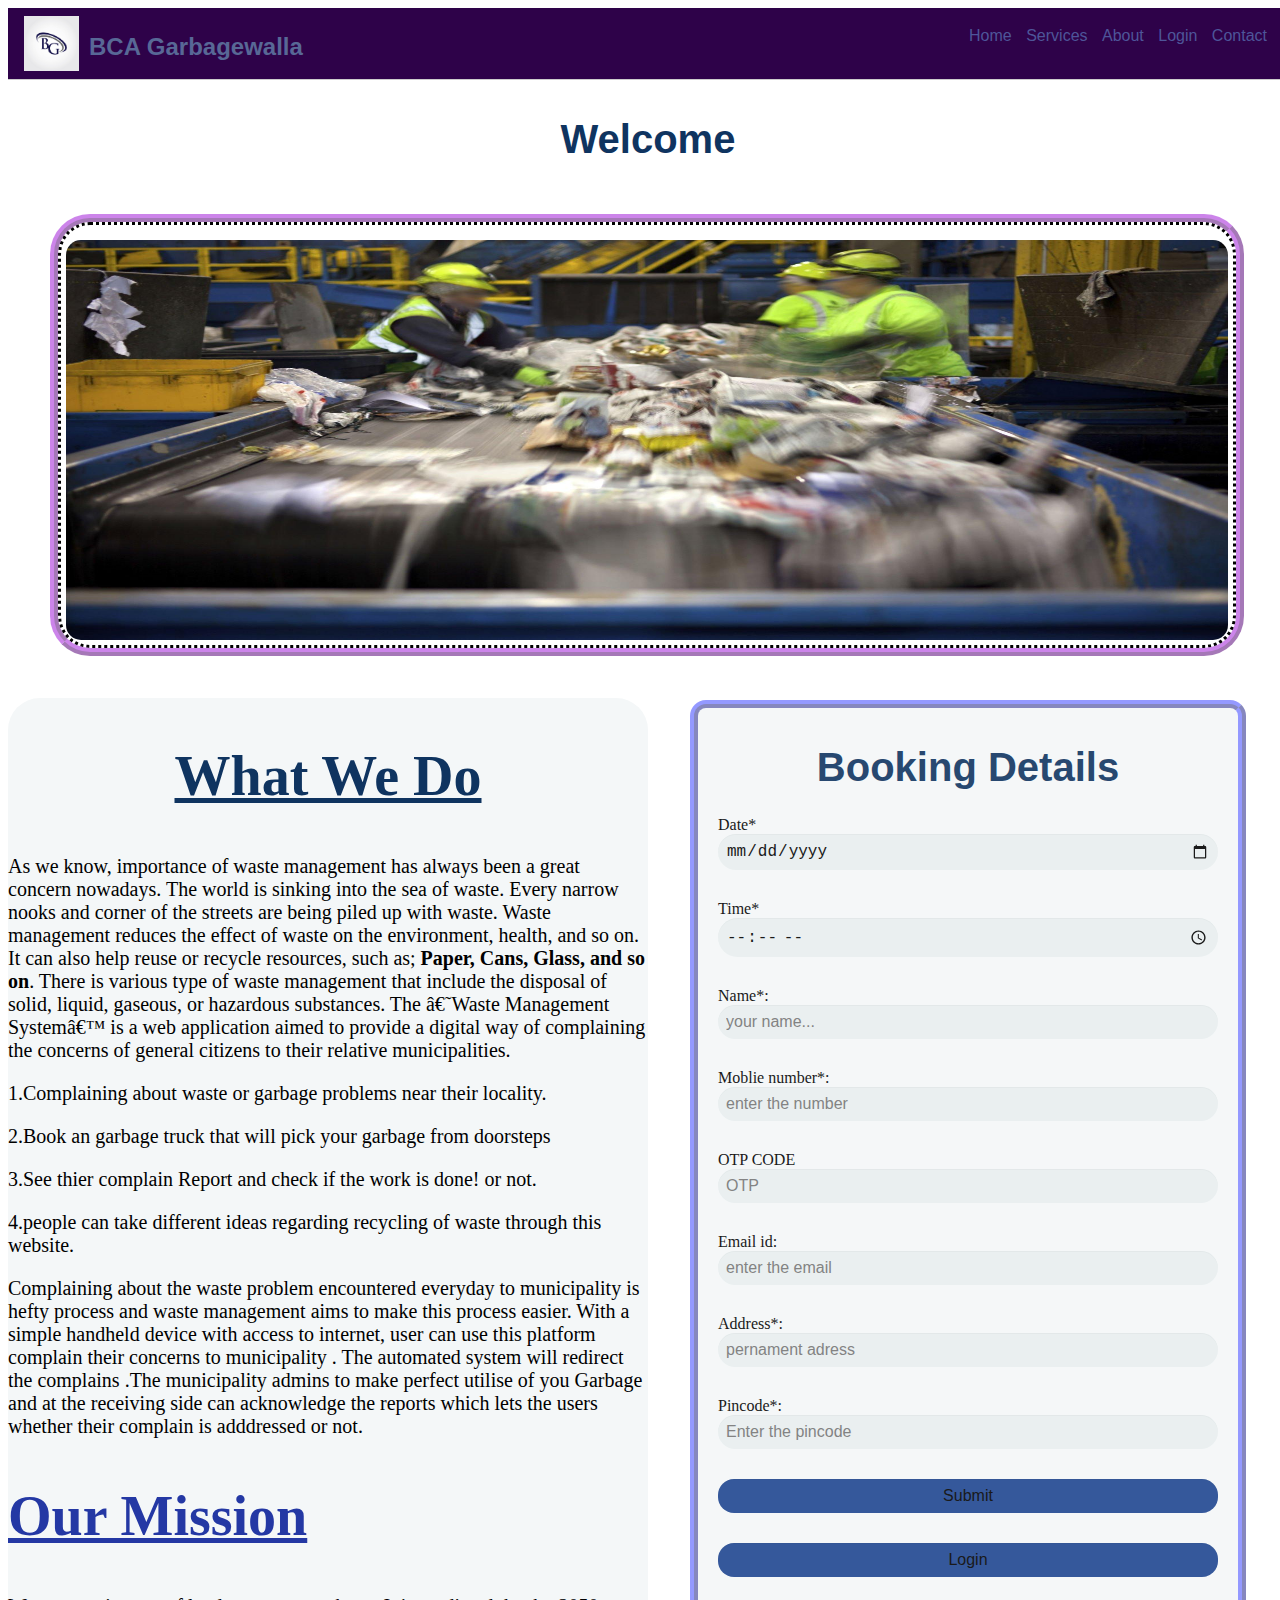
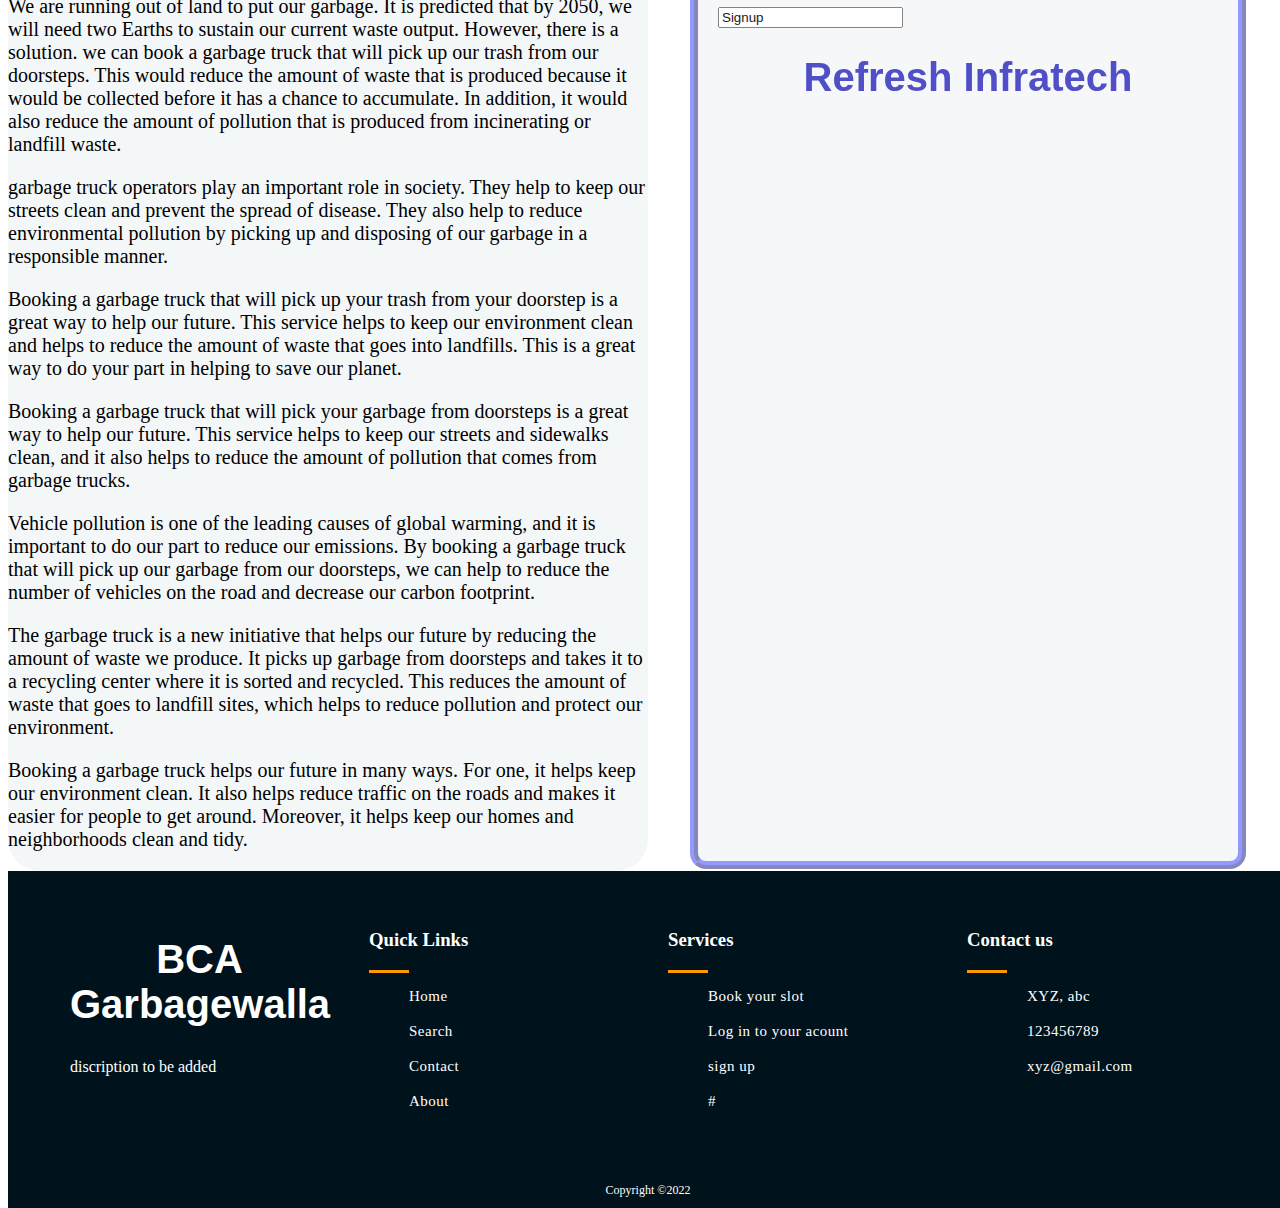
<file: index.html>
<html>
<head>
  <title>BCA Garbagewalla</title>
  <link rel="stylesheet" href="index.css">
  <link rel="icon" type="image/x-icon" href="logo.jpg">
  <script src="https://cdnjs.cloudflare.com/ajax/libs/jquery/3.3.1/jquery.min.js" charset="utf-8"></script>
  <style>
  h1{
                text-align: center;
                color: #0F3460;
                font-family: 'Franklin Gothic Medium', 'Arial Narrow', Arial, sans-serif;
                font-size: 40px;
            }
            .form {
              outline: 8px ridge rgba(50, 56, 220, 0.6);
              border-radius: 2rem;
              
              max-width: 500px;
              margin: 10px auto;
                padding: 10px 20px;
                background: #f4f7f8;opacity: 0.9;
              border-radius: 8px;
              position: relative;
        }

            /*input[type=file]{
            width: 50%;
            padding: 0px;
            border: 1px solid #ccc;

            box-sizing: border-box;
            margin-top: 10px;
            margin-left: 30px;
            }*/
            input[type=text],
            input[type=number],
            input[type=date],
            input[type=time],
            input[type=email],
            textarea,
            select{
              border-radius: 2rem;
            background: rgba(255,255,255,0.1);
            border: none;
            font-size: 16px;
            height: auto;
            margin: auto;
            outline: 0;
            padding: 8px;
            width: 100%;
            background-color: #e8eeef;
            color: black;
            box-shadow: 0 1px 0 rgba(0,0,0,0.03) inset;
            margin-bottom: 30px;
          }
          input[type=submit]{
            border-radius: 1em;
            background: rgba(255,255,255,0.1);
            border: none;
            font-size: 16px;
            height: auto;
            margin: auto;
            outline: 0;
            padding: 8px;
            width: 100%;
            background-color: #1F4690;
            color: black;
            box-shadow: 0 1px 0 rgba(0,0,0,0.03) inset;
            margin-bottom: 30px;
          }

            .lig{
            width: 50%;
            padding: 10px;
            border: 1px solid #ccc;
            border-radius: 4px;
            box-sizing: border-box;
            margin-top: 5px;
            margin-left: 30px;
            }
            >
.mapouter{
  position:relative;
  text-align:right;width:100%;
  height:400px;
}
.gmap_canvas {
  overflow:hidden;
  background:none!important;
  width:100%;height:400px;}
.gmap_iframe {height:400px!important;}
            




        </style>
        <script>

        </script>
</head>
<body>
  
  <header class="site-header">
  <div class="site-identity">
    <a href="index.html"><img src="logo.jpg" alt="Site Name" /></a>
    <h1>
      <a href="index.html">BCA Garbagewalla</a>
    </h1>
  </div>
  <nav>
			<a href="index.html">Home</a>
			<a href="#" class="selected">Services</a>

			<a href="about.html">About</a>
      <a href="login.html">Login</a>
			<a href="#">Contact</a>
	</nav>
</header>
<h1 style="padding: 10px;">Welcome</h1>
<div class="wrapper">
  <div class='header'>

  </div>
  <ul id="slider">
        <li class="slide"><img src="img01.jpg" width="100%" height="400px" style="border-radius: 1em;"></li>
        <li class="slide"><img src="img02.jpg" width="100%" height="400px" style="border-radius: 1em;"></li>
        <li class="slide"><img src="img03.jpg" width="100%" height="400px" style="border-radius: 1em;"></li>
       <!-- <li class="slide"><img src="" width="600px" height="400px"></li>
        <li class="slide"><img src="" width="600px" height="400px"></li>-->
    </ul>
</div>

<script type="text/javascript">
$(document).ready(function(){
  $('#slider>li:gt(0)').hide();
   setInterval(function() {
      $('#slider > li:first')
        .fadeOut(1000)
        .next()
        .fadeIn(1000)
        .end()
        .appendTo('#slider');
    }, 2000);

 });
</script>

<!--<div class="slides slowFade">
        <div class="slide">
            <img src="sl01 (1).jpg" alt="img"/>
        </div>
        <div class="slide">
            <img src="sl02.jpg" alt="img"/>
        </div>
        <div class="slide">
            <img src="sl03.jpg" alt="img"/>
        </div>
        <div class="slide">
            <img src="sl04.jpg" alt="img"/>
        </div>-->



  
  


















<div style="display:flex;" >


<div class="whatwedo" style="width:50%; background: #f4f7f8;opacity: 01;border-radius: 2em;" >


  <h2 style="color: #0F3460;text-decoration: underline; text-align: center;font-size: 3.5rem;">What We Do</h2>
  <div style=" color: rgb(0, 0, 0); font-size: 1.25rem;">
<p>
  As we know, importance of waste management has always been a great concern nowadays.
  The world is sinking into the sea of waste.
  Every narrow nooks and corner of the streets are being piled up with waste.
  Waste management reduces the effect of waste on the environment, health, and so on.
  It can also help reuse or recycle resources, such as; <b> Paper, Cans, Glass, and so on</b>.
  There is various type of waste management that include the disposal of solid, liquid, gaseous, or hazardous substances.
  The ‘Waste Management System’ is a web application aimed to provide a digital way of complaining the concerns of general citizens to their relative municipalities.
</p>
<p>
  1.Complaining about waste or garbage problems near their locality.
</p>
<p>
  2.Book an garbage truck that will pick your garbage from doorsteps
</p>
<P>
  3.See thier complain Report and check if the work is done! or not.
</P>
<P>
  4.people can take different ideas regarding recycling of waste through this website.
</P>
Complaining about the waste problem encountered everyday to municipality is hefty process and waste management aims
to make this process easier. With a simple handheld device with access to internet, user can use this platform complain
their concerns to municipality . The automated system will redirect the complains .The municipality admins to make perfect utilise
of you Garbage and at the receiving side can acknowledge the reports which lets the users whether their complain is adddressed or not.
</p></div>
<div>
<h2 style="color: #2438a4;font-size: 3.5em;text-decoration: underline;">Our Mission</h2>
  
<div style="font-size: 1.25em;color: black;"><p>We are running out of land to put our garbage. It is predicted that by 2050, we will need two Earths to sustain our current 
    waste output. However, there is a solution. we can book a garbage truck that will pick up our trash from our doorsteps.
   This would reduce the amount of waste that is produced because it would be collected before it has a chance to accumulate.
   In addition, it would also reduce the amount of pollution that is produced from incinerating or landfill waste.
  </p>
  <p>
    garbage truck operators play an important role in society. They help to keep our streets clean and prevent the spread of disease. 
    They also help to reduce environmental pollution by picking up and disposing of our garbage in a responsible manner.
  </p>
  <p>
    Booking a garbage truck that will pick up your trash from your doorstep is a great way to help our future.
     This service helps to keep our environment clean and helps to reduce the amount of waste that goes into landfills. 
    This is a great way to do your part in helping to save our planet.
  </p>
  <p>
    Booking a garbage truck that will pick your garbage from doorsteps is a great way to help our future. 
    This service helps to keep our streets and sidewalks clean, and it also helps to reduce the amount of
     pollution that comes from garbage trucks.
  </p>
  <p>
    Vehicle pollution is one of the leading causes of global warming, and it is important to do our part 
    to reduce our emissions. By booking a garbage truck that will pick up our garbage from our doorsteps, 
    we can help to reduce the number of vehicles on the road and decrease our carbon footprint.
  </p>
  <p>
    The garbage truck is a new initiative that helps our future by reducing the amount of waste we produce. 
    It picks up garbage from doorsteps and takes it to a recycling center where it is sorted and recycled. 
    This reduces the amount of waste that goes to landfill sites, which helps to reduce pollution and protect our environment.
  </p>
  <p>
    Booking a garbage truck helps our future in many ways. For one, it helps keep our environment clean. It also helps reduce 
    traffic on the roads and makes it easier for people to get around. Moreover, it helps keep our homes and neighborhoods clean
     and tidy.
  </p>
  <p>

  </p>
</div>
</div>
</div>

<div class="form" style="width:50%">
  <h1 >Booking Details</h1>
  <form>
  <div >
      <label for ="Date">Date*</label><br>
      <input type="date" id="date"   name="date" placeholder="Date" required><br>
      <label for="time" >Time*</label><br />
      <input type="time" name="time" placeholder="Time" required><br />
      <label for="fname">Name*:</label><br>
      <input type="text" id="fanme" name="first name" placeholder="your name..." required><br>
      <label for ="moblie number">Moblie number*:</label><br>
      <input type="number" id=mnumber  name="moblie number"   placeholder="enter the number" required><br>

      <label for="OTP">OTP CODE</label><br>
      <input type="text" id="otp" name="father name" placeholder="OTP" required><br>
      <label for ="lname">Email id:</label><br>
      <input type="email" id="email" name="email id" placeholder="enter the email" required><br>
      <label for ="address">Address*:</label><br>
       <input type="text" id="adress"   name="pernament adress" placeholder="pernament adress" required><br>
       <label for ="moblie number">Pincode*:</label><br>
       <input type="number" id=pnumber  name="pincode"   placeholder="Enter the pincode" required><br>
       <input type="submit" value="Submit" >
       <a href="login.html"></a><input type="submit" value="Login"></a>
       <a href="signup.html"></a><input type="signup" value="Signup"></a>       <!--<label for ="gender">Gender:</label><br>
      <input class="lig" list="gender" ><br>
      <datalist id="gender">
         <option value="MALE">
         <option value="FEMALE">

      </datalist>


      <label for ="address">local address:</label><br>
      <input type="text" id="ladress"   name="local adress" placeholder="local adress"><br>-->
      






   </div>
  </form>
  <h1 style="color:rgb(62, 60, 194);">
Refresh Infratech</h1>
<div class="mapouter"><div class="gmap_canvas"><iframe class="gmap_iframe" width="100%" frameborder="0" scrolling="no" marginheight="0" marginwidth="0"
   src="https://maps.google.com/maps?width=600&amp;height=400&amp;hl=en&amp;q=Refresh infratech Pvt.Ltd&amp;t=&amp;z=20&amp;ie=UTF8&amp;iwloc=B&amp;output=embed">
  </iframe><a href="https://mcpenation.com/">Minecraft Website</a>
</div>
<style>
.mapouter{position:relative;text-align:right;width:100%;height:400px;}.gmap_canvas {overflow:hidden;background:none!important;width:100%;height:400px;}.gmap_iframe {height:400px!important;}</style></div>


</div>

</div>






  <div class="footer">
    <div class="inner-footer">


      <div class="footer-items">
        <h1>BCA Garbagewalla</h1>
        <p>discription to be added</p>
      </div>


      <div class="footer-items">
        <h3>Quick Links</h3>
        <div class="border1"></div>
          <ul>
            <a href="index.html"><li>Home</li></a>
            <a href="#"><li>Search</li></a>
            <a href="#"><li>Contact</li></a>
            <a href="about.html"><li>About</li></a>
          </ul>
      </div>


      <div class="footer-items">
        <h3>Services</h3>
        <div class="border1"></div>
          <ul>
            <a href="book.html"><li>Book your slot</li></a>
            <a href="login.html"><li>Log in to your acount</li></a>
            <a href="signup.html"><li>sign up</li></a>
            <a href="#"><li>#</li></a>
          </ul>
      </div>


      <div class="footer-items">
        <h3>Contact us</h3>
        <div class="border1"></div>
          <ul>
            <li><i class="fa fa-map-marker" aria-hidden="true"></i>XYZ, abc</li>
            <li><i class="fa fa-phone" aria-hidden="true"></i>123456789</li>
            <li><a href = "mailto: abc@example.com"><i class="fa fa-envelope" aria-hidden="true"></i>xyz@gmail.com</a></li>
          </ul>
         


          <div class="social-media">
            <a href="#"><i class="fab fa-instagram"></i></a>
            <a href="#"><i class="fab fa-facebook"></i></a>
            <a href="#"><i class="fab fa-google-plus-square"></i></a>
          </div>
      </div>
    </div>
    <div class="footer-bottom">
      Copyright &copy;2022
    </div>
  </div>
</body>
</html>
</file>
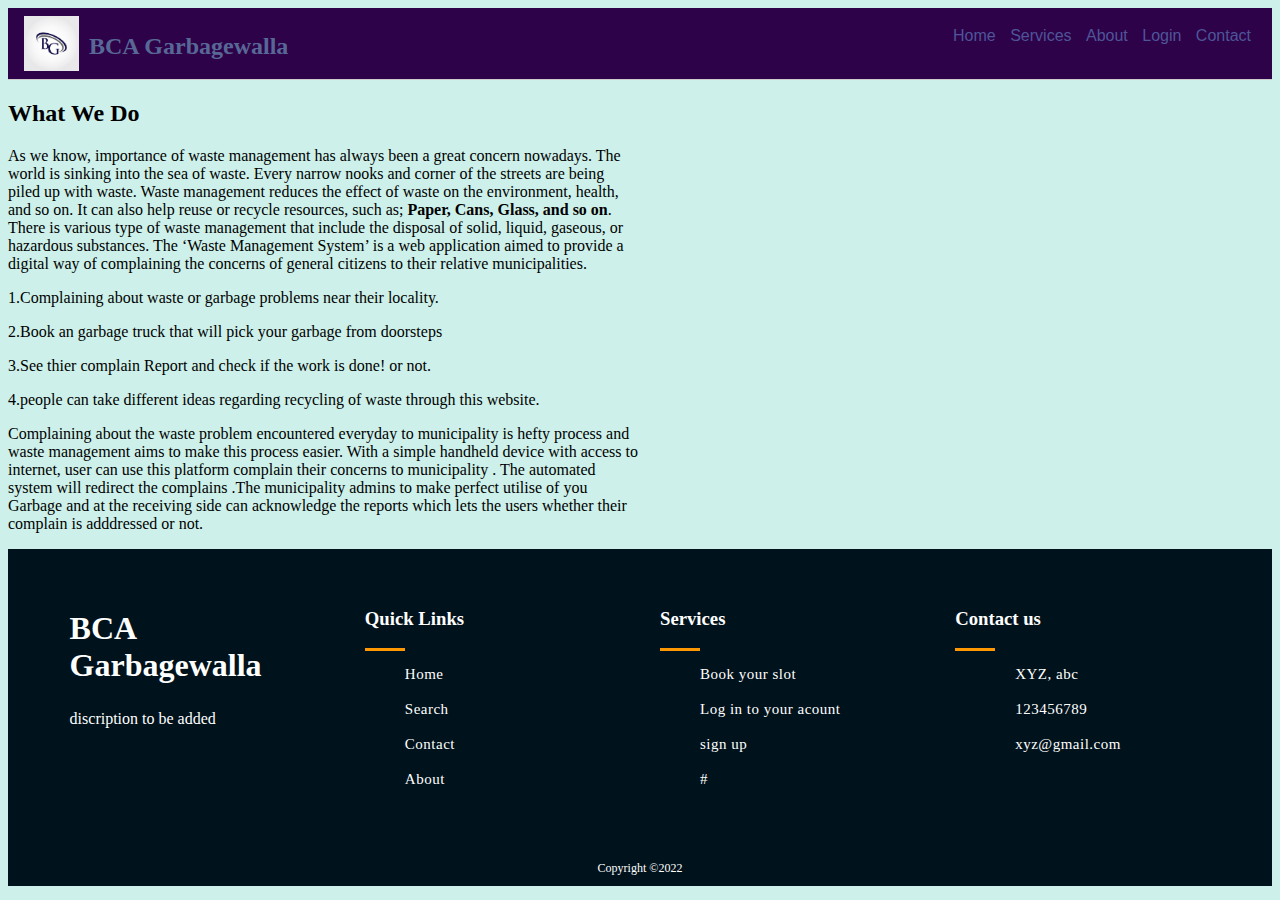
<file: about.html>
<!DOCTYPE html>
<html lang="en" dir="ltr">
  <head>
    <meta charset="utf-8">
    <title>BCA Garbagewalla</title>
   
    <link rel="icon" type="image/x-icon" href="logo.jpg">
    <style>
      body{
        background-color: #CDF0EA;
      }
      a {
  text-decoration: none;
  color: #000;
}
.site-header {
  background-color: #2E0249;
  border-bottom: 1px solid #ccc;
  padding: .5em 1em;
}

.site-header::after {
  content: "";
  display: table;
  clear: both;
}

.site-identity {
  float: left;
}
a {
    text-decoration: none;
    color: #586896;
}
.site-identity h1 {
  font-size: 1.5em;
  margin: .7em 0 .3em 0;
  display: inline-block;
  color: #182747;
}

.site-identity img {
  max-width: 55px;
  float: left;
  margin: 0 10px 0 0;
}

 nav {
	font:16px Arial, Helvetica, sans-serif;
	line-height: 40px;
	float: right;
}
nav a{
	display: inline-block;
	padding: 0 5px;
	text-decoration:none;
	color: #525fa2;
	opacity: 0.9;
}
.footer {
	width: 100%;
	background: #00121b;
	display: block;
 }

 .inner-footer {
	 width: 95%;
	 margin: auto;
	 padding: 30px 10px;
	 display: flex;
	 flex-wrap: wrap;
	 box-sizing: border-box;
	 justify-content: center;
 }

.footer-items {
	width: 25%;
	padding: 10px 20px;
	box-sizing: border-box;
	color: #fff;
}

.footer-items p {
	font-size: 16px;
	text-align: justify;
	line-height: 25px;
	color: #fff;
}

.footer-items h1 {
	color: #fff;
}

.border1 {
	height: 3px;
	width: 40px;
	background: #ff9800;
	color: #ff9800;
	background-color: #ff9800;
	border: 0px;
}

ul {
	list-style: none;
	color: #fff;
	font-size: 15px;
	letter-spacing: 0.5px;
 }

ul a {
	text-decoration: none;
	outline: none;
	color: #fff;
	transition: 0.3s;
}

ul a:hover {
	color: #ff9800;
}

ul li {
	margin: 10px 0;
	height: 25px;
}

li i {
	margin-right: 20px;
}

.social-media {
	width: 100%;
	color: #fff;
	text-align: center;
	font-size: 20px;
}

.social-media a {
	text-decoration: none;
}

.social-media i {
	height: 25px;
	width: 25px;
	margin: 20px 10px;
	padding: 4px;
	color: #fff;
	transition: 0.5s;
}

.social-media i:hover {
	transform: scale(1.5);
}

.footer-bottom {
	padding: 10px;
	background: #00121b;
	color: #fff;
	font-size: 12px;
	text-align: center;
}


/* for tablet mode view */

@media screen and (max-width: 1275px) {
	.footer-items {
		width: 50%;
	}
}

/* for mobile screen view */

@media screen and (max-width: 660px) {
	.footer-items {
		width: 100%;
	}
}
    </style>
  </head>
  <body>
    
    <header class="site-header">
      <div class="site-identity">
        <a href="index.html"><img src="logo.jpg" alt="Site Name" /></a>
        <h1>
          <a href="index.html">BCA Garbagewalla</a>
        </h1>
      </div>
      <nav>
          <a href="index.html">Home</a>
          <a href="#" class="selected">Services</a>
    
          <a href="about.html">About</a>
          <a href="login.html">Login</a>
          <a href="#">Contact</a>
      </nav>
    </header>
    
    <div style="width:50%;">
      <div class="whatwedo">


        <h2>What We Do</h2>
           <p >
                As we know, importance of waste management has always been a great concern nowadays.
                The world is sinking into the sea of waste.
                Every narrow nooks and corner of the streets are being piled up with waste.
                Waste management reduces the effect of waste on the environment, health, and so on.
                It can also help reuse or recycle resources, such as; <b> Paper, Cans, Glass, and so on</b>.
                There is various type of waste management that include the disposal of solid, liquid, gaseous, or hazardous substances.
                The ‘Waste Management System’ is a web application aimed to provide a digital way of complaining the concerns of general citizens to their relative municipalities.
            </p>
            <p>
              1.Complaining about waste or garbage problems near their locality.
            </p>
            <p>
              2.Book an garbage truck that will pick your garbage from doorsteps
            </p>
            <P>
              3.See thier complain Report and check if the work is done! or not.
            </P>
            <P>
              4.people can take different ideas regarding recycling of waste through this website.
            </P>
            <p>
            Complaining about the waste problem encountered everyday to municipality is hefty process and waste management aims
            to make this process easier. With a simple handheld device with access to internet, user can use this platform complain
            their concerns to municipality . The automated system will redirect the complains .The municipality admins to make perfect utilise
            of you Garbage and at the receiving side can acknowledge the reports which lets the users whether their complain is adddressed or not.
            </p>
            
      </div>
    </div>
<footer>
  <div class="footer">
    <div class="inner-footer">


      <div class="footer-items">
        <h1>BCA Garbagewalla</h1>
        <p>discription to be added</p>
      </div>


      <div class="footer-items">
        <h3>Quick Links</h3>
        <div class="border1"></div>
          <ul>
            <a href="index.html"><li>Home</li></a>
            <a href="#"><li>Search</li></a>
            <a href="#"><li>Contact</li></a>
            <a href="about.html"><li>About</li></a>
          </ul>
      </div>


      <div class="footer-items">
        <h3>Services</h3>
        <div class="border1"></div>
          <ul>
            <a href="book.html"><li>Book your slot</li></a>
            <a href="login.html"><li>Log in to your acount</li></a>
            <a href="signup.html"><li>sign up</li></a>
            <a href="#"><li>#</li></a>
          </ul>
      </div>


      <div class="footer-items">
        <h3>Contact us</h3>
        <div class="border1"></div>
          <ul>
            <li><i class="fa fa-map-marker" aria-hidden="true"></i>XYZ, abc</li>
            <li><i class="fa fa-phone" aria-hidden="true"></i>123456789</li>
            <li><a href = "mailto: abc@example.com"><i class="fa fa-envelope" aria-hidden="true"></i>xyz@gmail.com</a></li>
          </ul>
         


          <div class="social-media">
            <a href="#"><i class="fab fa-instagram"></i></a>
            <a href="#"><i class="fab fa-facebook"></i></a>
            <a href="#"><i class="fab fa-google-plus-square"></i></a>
          </div>
      </div>
    </div>
    <div class="footer-bottom">
      Copyright &copy;2022
    </div>
  </div>
</footer>

  </body>
</html>
</file>
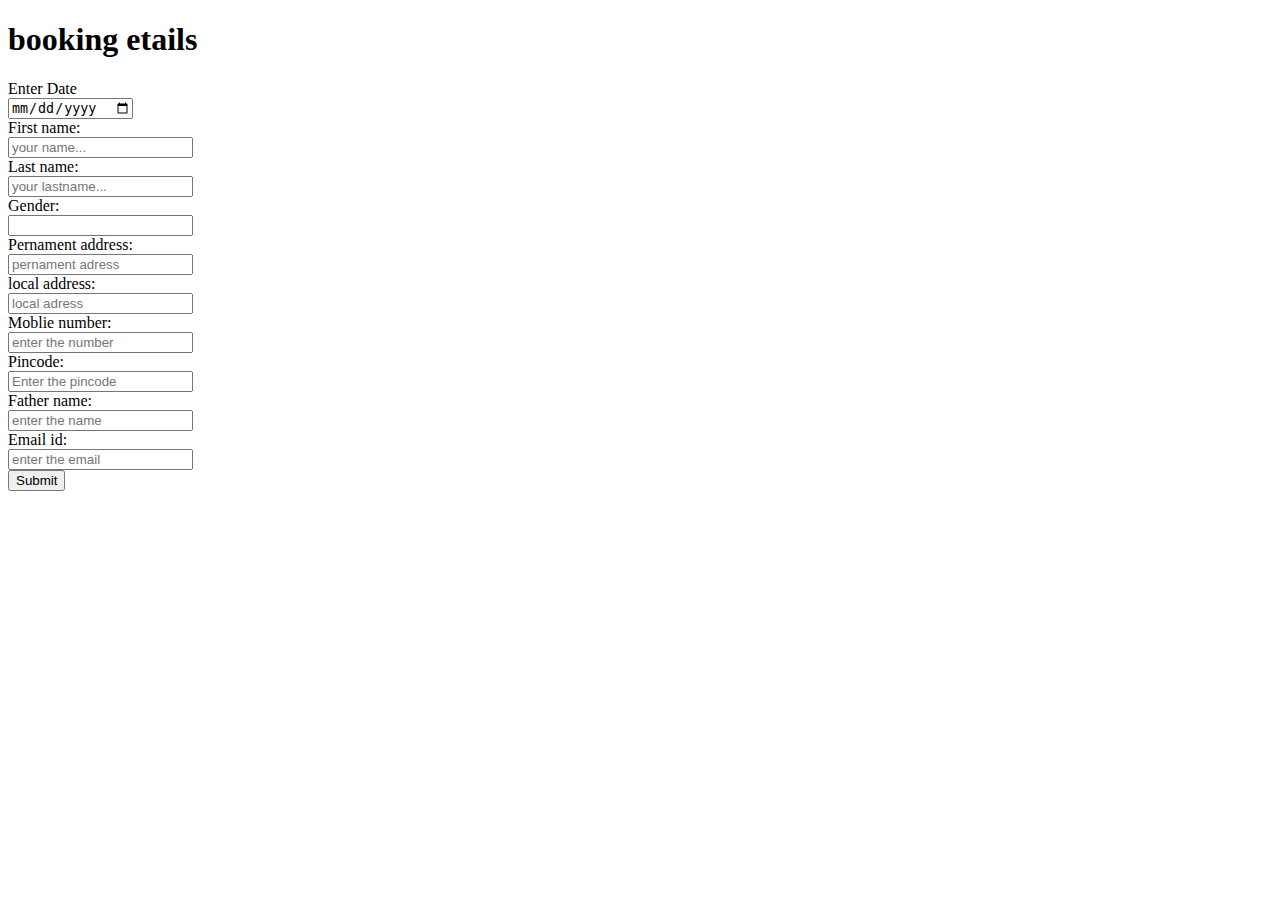
<file: book.html>
<!DOCTYPE html>
<html lang="en" dir="ltr">
  <head>
    <meta charset="utf-8">
    <title>Home | BCA Garbagewalla</title>
  </head>
 <body>
   <h1>booking etails</h1>


              <form>
              <div class ="form">
                <label for ="lname">Enter Date</label><br>
                <input type="date" id="date"   name="date" placeholder="D.O.B" required><br>
                  <label for="fname">First name:</label><br>
                  <input type="text" id="fanme" name="first name" placeholder="your name..." required><br>
                  <label for ="lname">Last name:</label><br>
                  <input type="text" id="lastname" name="last name" placeholder="your lastname..."  required><br>

                  <label for ="gender">Gender:</label><br>
                  <input class="lig" list="gender" ><br>
                  <datalist id="gender">
                     <option value="MALE">
                     <option value="FEMALE">

                  </datalist>

                  <label for ="address">Pernament address:</label><br>
                   <input type="text" id="adress"   name="pernament adress" placeholder="pernament adress" required><br>
                  <label for ="address">local address:</label><br>
                  <input type="text" id="ladress"   name="local adress" placeholder="local adress"><br>
                  <label for ="moblie number">Moblie number:</label><br>
                  <input type="number" id=mnumber  name="moblie number"   placeholder="enter the number" required><br>
                  <label for ="moblie number">Pincode:</label><br>
                  <input type="number" id=pnumber  name="pincode"   placeholder="Enter the pincode" required><br>
                  <label for="fathername">Father name:</label><br>
                  <input type="text" id="fathername" name="father name" placeholder="enter the name" required><br>
                  <label for ="lname">Email id:</label><br>
                  <input type="email" id="email" name="email id" placeholder="enter the email" required><br>



                  <input type="submit" value="Submit" required>

               </div>
              </form>
</body>
</html>
</file>
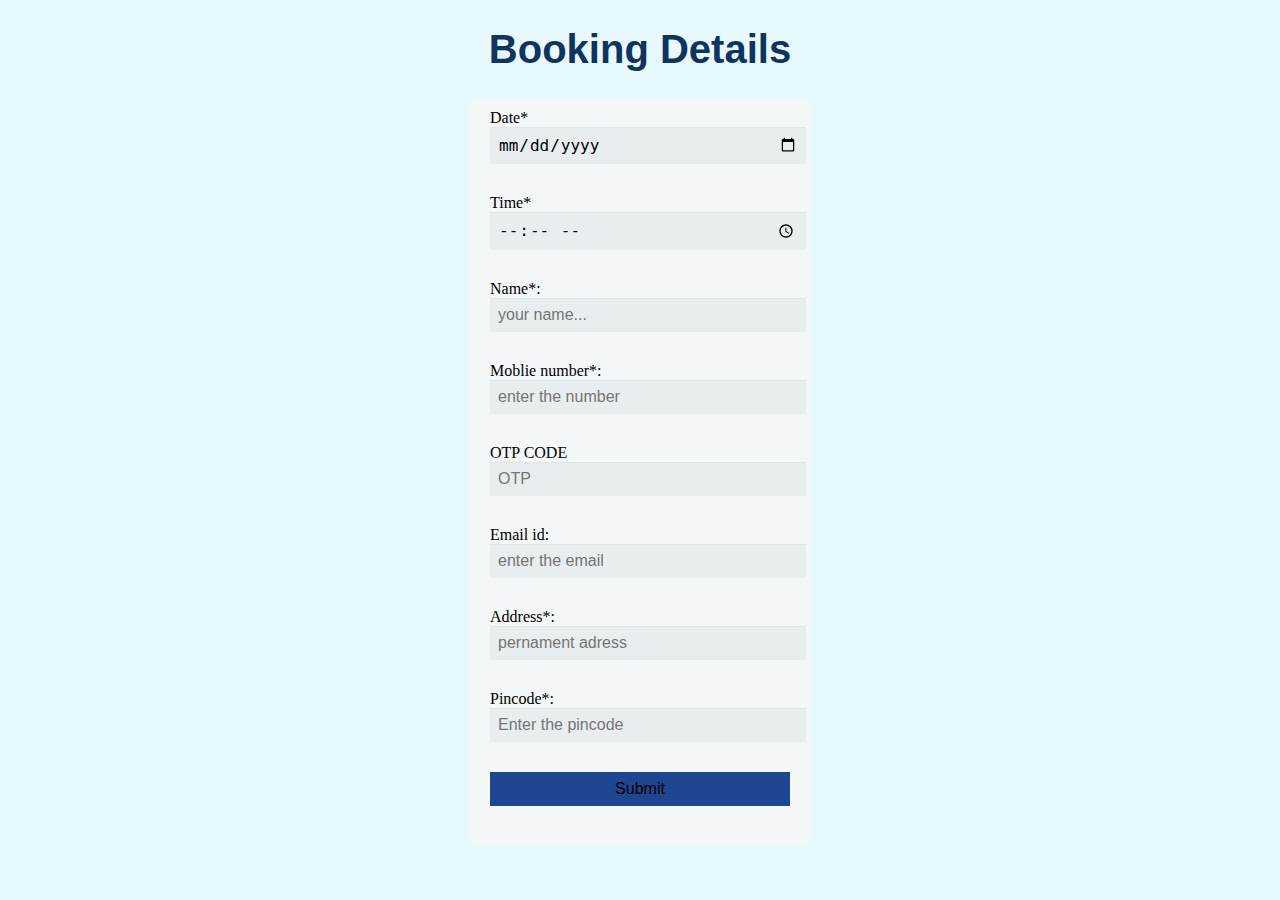
<file: form.html>
<!DOCTYPE html>
<html>
    <head>
        <style>

        body{
          background-color:#E8F9FD;
        }

            h1{
                text-align: center;
                color: #0F3460;
                font-family: 'Franklin Gothic Medium', 'Arial Narrow', Arial, sans-serif;
                font-size: 40px;
            }
            .form {
              max-width: 300px;
              margin: 10px auto;
                padding: 10px 20px;
              background: #f4f7f8;
          border-radius: 8px;
        }

            /*input[type=file]{
            width: 50%;
            padding: 0px;
            border: 1px solid #ccc;

            box-sizing: border-box;
            margin-top: 10px;
            margin-left: 30px;
            }*/
            input[type=text],
            input[type=number],
            input[type=date],
            input[type=time],
            input[type=email],
            textarea,
            select{
            background: rgba(255,255,255,0.1);
            border: none;
            font-size: 16px;
            height: auto;
            margin: auto;
            outline: 0;
            padding: 8px;
            width: 100%;
            background-color: #e8eeef;
            color: black;
            box-shadow: 0 1px 0 rgba(0,0,0,0.03) inset;
            margin-bottom: 30px;
          }
          input[type=submit]{
            background: rgba(255,255,255,0.1);
            border: none;
            font-size: 16px;
            height: auto;
            margin: auto;
            outline: 0;
            padding: 8px;
            width: 100%;
            background-color: #1F4690;
            color: black;
            box-shadow: 0 1px 0 rgba(0,0,0,0.03) inset;
            margin-bottom: 30px;
          }

            



        </style>


    </head>
    <body >
            <h1>Booking Details</h1>
            <form>
            <div class ="form">
                <label for ="Date">Date*</label><br>
                <input type="date" id="date"   name="date" placeholder="Date" required><br>
                <label for="time" >Time*</label><br />
                <input type="time" name="time" placeholder="Time" required><br />
                <label for="fname">Name*:</label><br>
                <input type="text" id="fanme" name="first name" placeholder="your name..." required><br>
                <label for ="moblie number">Moblie number*:</label><br>
                <input type="number" id=mnumber  name="moblie number"   placeholder="enter the number" required><br>

                <label for="OTP">OTP CODE</label><br>
                <input type="text" id="otp" name="father name" placeholder="OTP" required><br>
                <label for ="lname">Email id:</label><br>
                <input type="email" id="email" name="email id" placeholder="enter the email" required><br>
                <label for ="address">Address*:</label><br>
                 <input type="text" id="adress"   name="pernament adress" placeholder="pernament adress" required><br>
                 <label for ="moblie number">Pincode*:</label><br>
                 <input type="number" id=pnumber  name="pincode"   placeholder="Enter the pincode" required><br>
                 <input type="submit" value="Submit" required>
                 <!--<label for ="gender">Gender:</label><br>
                <input class="lig" list="gender" ><br>
                <datalist id="gender">
                   <option value="MALE">
                   <option value="FEMALE">

                </datalist>


                <label for ="address">local address:</label><br>
                <input type="text" id="ladress"   name="local adress" placeholder="local adress"><br>-->






             </div>
            </form>
    </body>
</html>
</file>
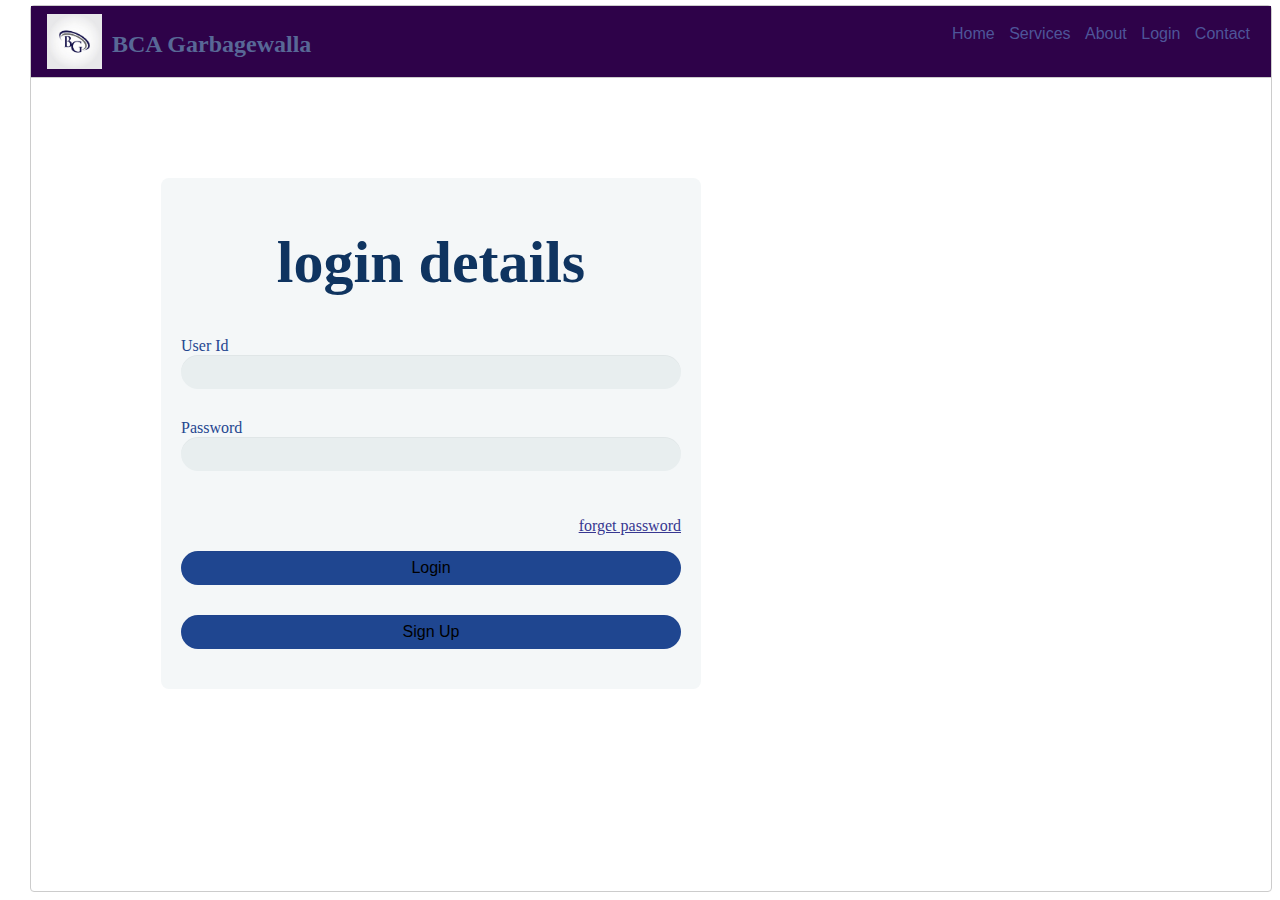
<file: login.html>
<html lang="en">
<head>
    <meta charset="UTF-8">
    <meta http-equiv="X-UA-Compatible" content="IE=edge">
    <meta name="viewport" content="width=device-width, initial-scale=1.0">
    <title>Login | BCA Garbagewalla</title>
    <style>
        body{
            border: 1px solid #ccc;
            border-radius: 4px;
            box-sizing: border-box;
            margin-top: 5px;
            margin-left: 30px;
            }
            form{
              width: 50%;
            padding: 90px;
            }

        .CLASS{
            background-color: rgb(43, 154, 117);
        }
        input[type=submit]{
          border-radius: 2em;

            background: rgba(255,255,255,0.1);
            border: none;
            font-size: 16px;
            height: auto;
            margin: auto;
            outline: 0;
            padding: 8px;
            width: 100%;
            background-color: #1F4690;
            color: black;
            box-shadow: 0 1px 0 rgba(0,0,0,0.03) inset;
            margin-bottom: 30px;
          }
          h1{
                text-align: center;
                color: #0F3460;
                
                font-size: 60px;
            }
            .form {
              max-width: 500px;
              margin: 10px auto;
                padding: 10px 20px;
              background: #f4f7f8;
          border-radius: 8px;
        }
          input[type=text],
          input[type=password],
            textarea,
            select{
              border-radius: 2em;
            background: rgba(255,255,255,0.1);
            border: none;
            font-size: 16px;
            height: auto;
            margin: auto;
            outline: 0;
            padding: 8px;
            width: 100%;
            background-color: #e8eeef;
            color: black;
            box-shadow: 0 1px 0 rgba(0,0,0,0.03) inset;
            margin-bottom: 30px;
          }
          label{
            color: #1F4690;

          }
          .site-header {
  background-color: #2E0249;
  border-bottom: 1px solid #ccc;
  padding: .5em 1em;
}

.site-header::after {
  content: "";
  display: table;
  clear: both;
}

.site-identity {
  float: left;
}
a {
    text-decoration: none;
    color: #586896;
}
.site-identity h1 {
  font-size: 1.5em;
  margin: .7em 0 .3em 0;
  display: inline-block;
  color: #182747;
}

.site-identity img {
  max-width: 55px;
  float: left;
  margin: 0 10px 0 0;
}

 nav {
	font:16px Arial, Helvetica, sans-serif;
	line-height: 40px;
	float: right;
}
nav a{
	
	padding: 0 5px;
	text-decoration:none;
	color: #525fa2;
	opacity: 0.9;
}
.whatwedo{
	color: #fff;
}

          
          

    </style>
</head>
<body><div>
  <header class="site-header">
    <div class="site-identity">
      <a href="index.html"><img src="logo.jpg" alt="Site Name" /></a>
      <h1>
        <a href="index.html">BCA Garbagewalla</a>
      </h1>
    </div>
    <nav>
        <a href="index.html">Home</a>
        <a href="#" class="selected">Services</a>
  
        <a href="about.html">About</a>
        <a href="login.html">Login</a>
        <a href="#">Contact</a>
    </nav>
  </header>
</div>
  <form>
<div class="form" style="color: #0F3460">
    <h1>
        login details
    </h1>
    
        <label for="userid"> User Id</label><br>
        <input type="text"><br>
        <label for="password">Password</label><br>
        <input type="password" id="pwd" name="pwd">
        <a href="#"> <p style="color: rgb(55, 55, 145);text-decoration: underline;text-align-last: right;">forget password</p></a>
        <input type="submit" value="Login" required>
       <a href="signup.html"> <input type="submit" value="Sign Up" href="signup.html"></a>

    </form>

</div>
</body>
</html>
</file>
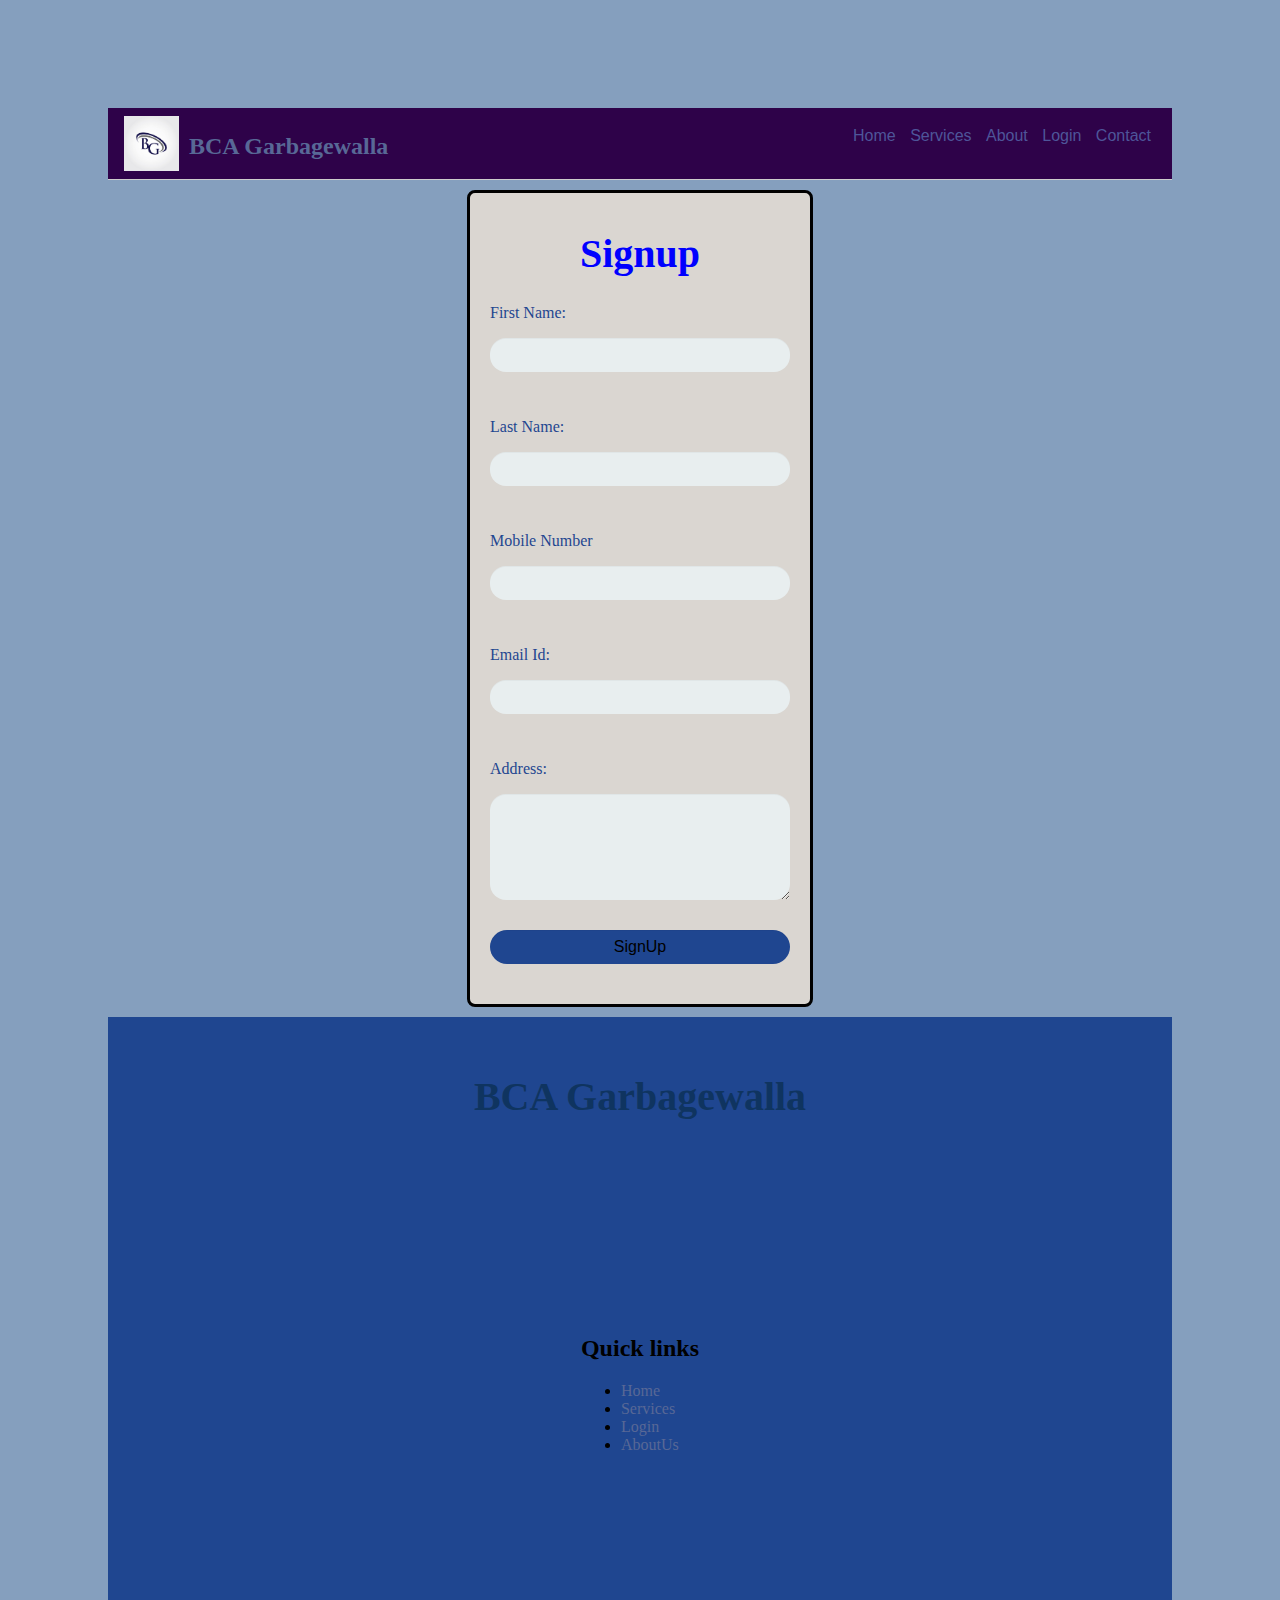
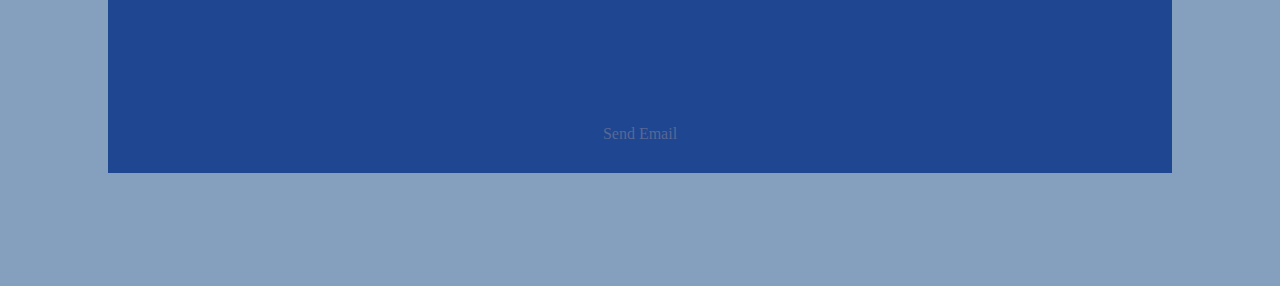
<file: signup.html>
<html lang="en">
<head>
    <meta charset="UTF-8">
    <meta http-equiv="X-UA-Compatible" content="IE=edge">
    <meta name="viewport" content="width=device-width, initial-scale=1.0">
    <title>Signup|BCA Garbagewalla </title>
    <link rel="stylesheet" href="signup.css">
<style>
    body{
        padding: 100px;
    }
    form{
        max-width: 300px;
        margin: 10px auto;
        padding: 10px 20px;
        background: #f4f7f8;
        border-radius: 8px;
        background-color: #e9dfd5d9;
        width: 300px;
        border-style: solid;
    }
    p{
        color: blue;
    }
    input[type=submit]{
      background: rgba(255,255,255,0.1);
      border: none;
      font-size: 16px;
      height: auto;
      margin: auto;
      outline: 0;
      padding: 8px;
      width: 100%;
      background-color: #1F4690;
      color: black;
      box-shadow: 0 1px 0 rgba(0,0,0,0.03) inset;
      margin-bottom: 30px;
      text-align: center;
      border-radius: 3em;

    }
    input[type=text],
    textarea,
    select{
    border-radius: 1em;
    background: rgba(255,255,255,0.1);
    border: none;
    font-size: 16px;
    height: auto;
    margin: auto;
    outline: 0;
    padding: 8px;
    width: 100%;
    background-color: #e8eeef;
    color: black;
    box-shadow: 0 1px 0 rgba(0,0,0,0.03) inset;
    margin-bottom: 30px;
  }
  textarea{
  background: rgba(255,255,255,0.1);
  border: none;
  font-size: 16px;
  height: auto;
  margin: auto;
  outline: 0;
  padding: 8px;
  width: 100%;
  background-color: #e8eeef;
  color: black;
  box-shadow: 0 1px 0 rgba(0,0,0,0.03) inset;
  margin-bottom: 30px;
  border-radius: 1em;
    }
    label{
      color: #1F4690;
      size:10px;
    }
    p{

    }

      h1{
            text-align: center;
            color: #0F3460;
            font-size: 40px;
        }
    footer{


        }

    .footer{
     
      background-color: #1F4690;
    }
    .footeritems{
      width: 95%;
      margin: auto;
      padding: 30px 10px;
      display: flex;
      flex-wrap: wrap;
      box-sizing: border-box;
      justify-content: center;
    }

</style>
</head>
<body style="background-color: #859fbe">
  
  <header class="site-header">
    <div class="site-identity">
      <a href="index.html"><img src="logo.jpg" alt="Site Name" /></a>
      <h1>
        <a href="index.html">BCA Garbagewalla</a>
      </h1>
    </div>
    <nav>
        <a href="index.html">Home</a>
        <a href="#" class="selected">Services</a>
  
        <a href="about.html">About</a>
        <a href="login.html">Login</a>
        <a href="#">Contact</a>
    </nav>
  </header>
    <form>
    <h1 style="color:blue;">
        Signup
    </h1>
    <p><label for="Frist_name">First Name:</label>

    </p>
    <input type="text" >
    <p><label for="Last_Name">Last Name:</label></p>
     <input type="text">
     <P><label for="number" >Mobile Number</label></P>
     <input type="text">
     <p>
     <label for="email">Email Id:</label></p>
     <input type="text">
     <p><label for="Address">Address:</label></p>
     <textarea id="w3review" name="Address" rows="5" cols="20"></textarea>
    <br>
    <input type="submit" value="SignUp">
</form>
<div class="footer">
  <footer>
    <div class="innerfoot">
      <div class="footer">
        <div class="foothead">
         <div class="footeritems">
              <!-- <a href="index.html"><img src="logo.jpg" alt="BCA Garbagewalla(logo)"></a>-->
              <a href="index.html"><h1>BCA Garbagewalla</h1></a>
          </div>
        </div>
      <div class="footeritems">
          <div class="links" style="height:250px;padding:108px 15px 100px 15px; float: left;">
              <h2>Quick links</h2>
              <ul>
              <li><a href="index.html">Home</a></li>
              <li><a href="#">Services</a></li>
              <li><a href="login.html">Login</a></li>
              <li><a href="about.html">AboutUs</a></li>
            </ul>
          </div>
      </div>
      <div class="footeritems">
        <div class="contact">
           <a href = "mailto: abc@example.com">Send Email</a>

        </div>
      </div>
  
     </div>
    </div>
  </footer>

</div>



</body>
</html>
</file>
<file: index.css>
body{
  width: 100%;
    height: 100%;
    background-image:url(https://images.pexels.com/photos/6702766/pexels-photo-6702766.jpeg?auto=compress&cs=tinysrgb&w=1260&h=750&dpr=1);
    background-size: cover;
    background-attachment:fixed;
	
}
/**/
a {
  text-decoration: none;
  color: #000;
}
.site-header {
  background-color: #2E0249;
  border-bottom: 1px solid #ccc;
  padding: .5em 1em;
}

.site-header::after {
  content: "";
  display: table;
  clear: both;
}

.site-identity {
  float: left;
}
a {
    text-decoration: none;
    color: #586896;
}
.site-identity h1 {
  font-size: 1.5em;
  margin: .7em 0 .3em 0;
  display: inline-block;
  color: #182747;
}

.site-identity img {
  max-width: 55px;
  float: left;
  margin: 0 10px 0 0;
}

 nav {
	font:16px Arial, Helvetica, sans-serif;
	line-height: 40px;
	float: right;
}
nav a{
	
	padding: 0 5px;
	text-decoration:none;
	color: #525fa2;
	opacity: 0.9;
}
.whatwedo{
	color: #fff;
}
/* p
.site-identity nav a:hover{
	opacity: 1;
}

.site-identity nav a.selected {
	color: #608bd2;
	pointer-events: none;
	opacity: 1;
}
.whatwedo{
  padding: 50px;
margin-right: 940px;
}
* {
    padding: 0;
    margin: 0;
    box-sizing: border-box;
}
.slowFade {
    display: flex;
    align-items: flex-start;
    background: #fff;
    height: 100vh;
    overflow: hidden;
    position: relative;
}
.slowFade .slide img {
    position: absolute;
    min-width: 800px;
    min-height: 150px;
    height: auto;
    background: #000;
    -webkit-backface-visibility: hidden;
            backface-visibility: hidden;
    opacity: 0;
    transform: scale(1.5) rotate(15deg);
    -webkit-animation: slowFade 32s infinite;
            animation: slowFade 32s infinite;
}
.slowFade .slide:nth-child(3) img {
    -webkit-animation-delay: 8s;
            animation-delay: 8s;
}
.slowFade .slide:nth-child(2) img {
    -webkit-animation-delay: 16s;
            animation-delay: 16s;
}
.slowFade .slide:nth-child(1) img {
    -webkit-animation-delay: 24s;
            animation-delay: 24s;
}
@keyframes slowFade {
    25% {
        opacity: 1;
        transform: scale(1) rotate(0);
    }
    40% {
        opacity: 0;
    }
}
@-webkit-keyframes slowFade {
    25% {
        opacity: 1;
        transform: scale(1) rotate(0);
    }
    40% {
        opacity: 0;
    }
    */

	


	#slider{
		outline: 8px ridge rgba(170, 50, 220, .6);
		border-radius: 2rem;
		margin:50px;
		width:90%;
		height:400px;
		padding:10px;
		border: #000;
		border-style: dotted;
		position:relative;
		

		}
		.slide{
		list-style:none;
		}
		#slider>li{
		position:absolute;
		top:5px;
		left:5px;
		right:5px;
		bottom:5px;
		
		}

		{



}

.footer {
	width: 100%;
	background: #00121b;
	display: block;
 }

 .inner-footer {
	 width: 95%;
	 margin: auto;
	 padding: 30px 10px;
	 display: flex;
	 flex-wrap: wrap;
	 box-sizing: border-box;
	 justify-content: center;
 }

.footer-items {
	width: 25%;
	padding: 10px 20px;
	box-sizing: border-box;
	color: #fff;
}

.footer-items p {
	font-size: 16px;
	text-align: justify;
	line-height: 25px;
	color: #fff;
}

.footer-items h1 {
	color: #fff;
}

.border1 {
	height: 3px;
	width: 40px;
	background: #ff9800;
	color: #ff9800;
	background-color: #ff9800;
	border: 0px;
}

ul {
	list-style: none;
	color: #fff;
	font-size: 15px;
	letter-spacing: 0.5px;
 }

ul a {
	text-decoration: none;
	outline: none;
	color: #fff;
	transition: 0.3s;
}

ul a:hover {
	color: #ff9800;
}

ul li {
	margin: 10px 0;
	height: 25px;
}

li i {
	margin-right: 20px;
}

.social-media {
	width: 100%;
	color: #fff;
	text-align: center;
	font-size: 20px;
}

.social-media a {
	text-decoration: none;
}

.social-media i {
	height: 25px;
	width: 25px;
	margin: 20px 10px;
	padding: 4px;
	color: #fff;
	transition: 0.5s;
}

.social-media i:hover {
	transform: scale(1.5);
}

.footer-bottom {
	padding: 10px;
	background: #00121b;
	color: #fff;
	font-size: 12px;
	text-align: center;
}


/* for tablet mode view */

@media screen and (max-width: 1275px) {
	.footer-items {
		width: 50%;
	}
}

/* for mobile screen view */

@media screen and (max-width: 660px) {
	.footer-items {
		width: 100%;
	}
}
@media screen AND (max-width:600px) {	
	.whatwedo{
		width:100%;
	}
	.form{
		width: 100%;
	}
}
</file>
<file: signup.css>
/**{
    margin: 0px;
    padding: 0px;
    box-sizing: border-box;
}

nav{
    margin: 0px 10px;
    padding:0px 100px; 
    width: 100%;
    height: 75px;
    line-height: 75px;
    background: linear-gradient(#e66465, #9198e5);;
}
nav .logo img{
    max-width: 55px;
    float: left;
    margin: 0 10px 0 0;
}
nav .logo p{
    font-size: 30px;
    font-weight: bold;
    color: white;
    text-transform: uppercase;
    letter-spacing: 1.5px;
    cursor: pointer;
}
nav ul{
    float:right;
}
nav li{
    display:inline-block;
    list-style: none;
}
nav li a{
    font-size: 10px;
    text-transform: uppercase;
    width: 100%;
    color: white;
    text-decoration: none;
}
*/
body{

}
.site-header {
    background-color: #2E0249;
    border-bottom: 1px solid #ccc;
    padding: .5em 1em;
  }
  
  .site-header::after {
    content: "";
    display: table;
    clear: both;
  }
  
  .site-identity {
    float: left;
  }
  a {
      text-decoration: none;
      color: #586896;
  }
  .site-identity h1 {
    font-size: 1.5em;
    margin: .7em 0 .3em 0;
    display: inline-block;
    color: #182747;
  }
  
  .site-identity img {
    max-width: 55px;
    float: left;
    margin: 0 10px 0 0;
  }
  
   nav {
      font:16px Arial, Helvetica, sans-serif;
      line-height: 40px;
      float: right;
  }
  nav a{
      display: inline-block;
      padding: 0 5px;
      text-decoration:none;
      color: #525fa2;
      opacity: 0.9;
  }
  .backgroundimg{
    width: 100%;
    height: 100%;
    background-size: cover;
    background-position: center;
  }
  .footer{
    width: 100%;
    display: block;
  }
  .footeritems{
    width: 25%;
    display: inline-block;
  }
</file>
